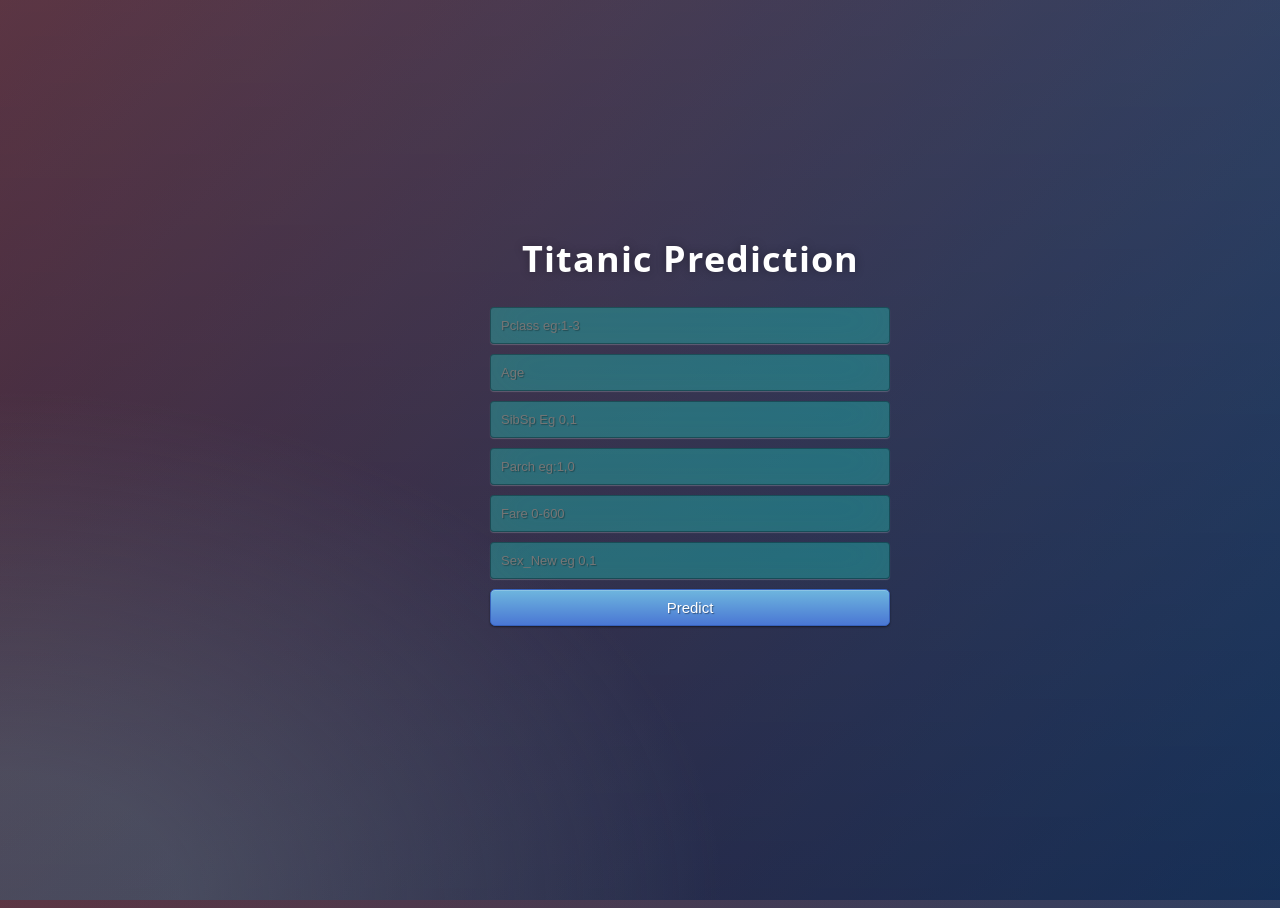
<file: templates/index.html>
<html>
<head>
  <meta charset="UTF-8">
  <title>Survival Prediction</title>
  <link href="https://fonts.googleapis.com/css?family=Pacifico" rel="stylesheet" type="text/css">
<link href="https://fonts.googleapis.com/css?family=Arimo" rel="stylesheet" type="text/css">
<link href="https://fonts.googleapis.com/css?family=Hind:300" rel="stylesheet" type="text/css">
<link href="https://fonts.googleapis.com/css?family=Open+Sans+Condensed:300" rel="stylesheet" type="text/css">
<link rel="stylesheet" href="/static/css/style.css">

</head>

<body>

 <div class="login">
	<h1>Titanic Prediction</h1>

    <form action="/predict"method="post">
    	<input  type="text" name="Pclass" placeholder="Pclass eg:1-3" required="required" />
        <input type="text" name="Age" placeholder="Age" required="required" />
		<input type="text" name="SibSp" placeholder="SibSp Eg 0,1" required="required" />
		<input type="text" name="Parch" placeholder="Parch eg:1,0" required="required" />
		<input type="text" name="Fare" placeholder="Fare 0-600" required="required" />
		<input type="text" name="Sex_New" placeholder="Sex_New eg 0,1" required="required" />
        <button type="submit" class="btn btn-primary btn-block btn-large">Predict</button>
    </form>
   <br>
   <br>
 </div>

</body></html>
</file>
<file: static/css/style.css>
@import url(https://fonts.googleapis.com/css?family=Open+Sans);
.btn { display: inline-block; *display: inline; *zoom: 1; padding: 4px 10px 4px; margin-bottom: 0; font-size: 13px; line-height: 18px; color: #333333; text-align: center;text-shadow: 0 1px 1px rgba(255, 255, 255, 0.75); vertical-align: middle; background-color: #f5f5f5; background-image: -moz-linear-gradient(top, #ffffff, #e6e6e6); background-image: -ms-linear-gradient(top, #ffffff, #e6e6e6); background-image: -webkit-gradient(linear, 0 0, 0 100%, from(#ffffff), to(#e6e6e6)); background-image: -webkit-linear-gradient(top, #ffffff, #e6e6e6); background-image: -o-linear-gradient(top, #ffffff, #e6e6e6); background-image: linear-gradient(top, #ffffff, #e6e6e6); background-repeat: repeat-x; filter: progid:dximagetransform.microsoft.gradient(startColorstr=#ffffff, endColorstr=#e6e6e6, GradientType=0); border-color: #e6e6e6 #e6e6e6 #e6e6e6; border-color: rgba(0, 0, 0, 0.1) rgba(0, 0, 0, 0.1) rgba(0, 0, 0, 0.25); border: 1px solid #e6e6e6; -webkit-border-radius: 4px; -moz-border-radius: 4px; border-radius: 4px; -webkit-box-shadow: inset 0 1px 0 rgba(255, 255, 255, 0.2), 0 1px 2px rgba(0, 0, 0, 0.05); -moz-box-shadow: inset 0 1px 0 rgba(255, 255, 255, 0.2), 0 1px 2px rgba(0, 0, 0, 0.05); box-shadow: inset 0 1px 0 rgba(255, 255, 255, 0.2), 0 1px 2px rgba(0, 0, 0, 0.05); cursor: pointer; *margin-left: .3em; }
.btn:hover, .btn:active, .btn.active, .btn.disabled, .btn[disabled] { background-color: #e6e6e6; }
.btn-large { padding: 9px 14px; font-size: 15px; line-height: normal; -webkit-border-radius: 5px; -moz-border-radius: 5px; border-radius: 5px; }
.btn:hover { color: #333333; text-decoration: none; background-color: #e6e6e6; background-position: 0 -15px; -webkit-transition: background-position 0.1s linear; -moz-transition: background-position 0.1s linear; -ms-transition: background-position 0.1s linear; -o-transition: background-position 0.1s linear; transition: background-position 0.1s linear; }
.btn-primary, .btn-primary:hover { text-shadow: 0 -1px 0 rgba(0, 0, 0, 0.25); color: #ffffff; }
.btn-primary.active { color: rgba(255, 255, 255, 0.75); }
.btn-primary { background-color: #4a77d4; background-image: -moz-linear-gradient(top, #6eb6de, #4a77d4); background-image: -ms-linear-gradient(top, #6eb6de, #4a77d4); background-image: -webkit-gradient(linear, 0 0, 0 100%, from(#6eb6de), to(#4a77d4)); background-image: -webkit-linear-gradient(top, #6eb6de, #4a77d4); background-image: -o-linear-gradient(top, #6eb6de, #4a77d4); background-image: linear-gradient(top, #6eb6de, #4a77d4); background-repeat: repeat-x; filter: progid:dximagetransform.microsoft.gradient(startColorstr=#6eb6de, endColorstr=#4a77d4, GradientType=0);  border: 1px solid #3762bc; text-shadow: 1px 1px 1px rgba(0,0,0,0.4); box-shadow: inset 0 1px 0 rgba(255, 255, 255, 0.2), 0 1px 2px rgba(0, 0, 0, 0.5); }
.btn-primary:hover, .btn-primary:active, .btn-primary.active, .btn-primary.disabled, .btn-primary[disabled] { filter: none; background-color: #4a77d4; }
.btn-block { width: 100%; display:block; }

* { -webkit-box-sizing:border-box; -moz-box-sizing:border-box; -ms-box-sizing:border-box; -o-box-sizing:border-box; box-sizing:border-box; }

html { width: 100%; height:100%; overflow:hidden; }

body {
	width: 100%;
	height:100%;
	font-family: 'Open Sans', sans-serif;
	background: #94b5eb;
	color: #fff;
	font-size: 18px;
	text-align:center;
	letter-spacing:1.2px;
	background: -moz-radial-gradient(0% 100%, ellipse cover, rgba(221, 243, 98, 0.4) 10%,rgba(138,114,76,0) 40%),-moz-linear-gradient(top,  rgba(57,173,219,.25) 0%, rgba(42,60,87,.4) 100%), -moz-linear-gradient(-45deg,  #670d10 0%, #092756 100%);
	background: -webkit-radial-gradient(0% 100%, ellipse cover, rgba(104,128,138,.4) 10%,rgba(138,114,76,0) 40%), -webkit-linear-gradient(top,  rgba(57,173,219,.25) 0%,rgba(42,60,87,.4) 100%), -webkit-linear-gradient(-45deg,  #670d10 0%,#092756 100%);
	background: -o-radial-gradient(0% 100%, ellipse cover, rgba(104,128,138,.4) 10%,rgba(138,114,76,0) 40%), -o-linear-gradient(top,  rgba(57,173,219,.25) 0%,rgba(42,60,87,.4) 100%), -o-linear-gradient(-45deg,  #670d10 0%,#092756 100%);
	background: -ms-radial-gradient(0% 100%, ellipse cover, rgba(104,128,138,.4) 10%,rgba(138,114,76,0) 40%), -ms-linear-gradient(top,  rgba(57,173,219,.25) 0%,rgba(42,60,87,.4) 100%), -ms-linear-gradient(-45deg,  #670d10 0%,#092756 100%);
	background: -webkit-radial-gradient(0% 100%, ellipse cover, rgba(104,128,138,.4) 10%,rgba(138,114,76,0) 40%), linear-gradient(to bottom,  rgba(57,173,219,.25) 0%,rgba(42,60,87,.4) 100%), linear-gradient(135deg,  #670d10 0%,#092756 100%);
	filter: progid:DXImageTransform.Microsoft.gradient( startColorstr='#3E1D6D', endColorstr='#092756',GradientType=1 );

}
.login {
	position: absolute;
	top: 40%;
	left: 50%;
	margin: -150px 0 0 -150px;
	width:400px;
	height:400px;
}

.login h1 { color: #fff; text-shadow: 0 0 10px rgba(0,0,0,0.3); letter-spacing:1px; text-align:center; }

input {
	width: 100%;
	margin-bottom: 10px;
	background: rgba(7, 248, 228, 0.3);
	border: none;
	outline: none;
	padding: 10px;
	font-size: 13px;
	color: #fff;
	text-shadow: 1px 1px 1px rgba(0,0,0,0.3);
	border: 1px solid rgba(0,0,0,0.3);
	border-radius: 4px;
	box-shadow: inset 0 -5px 45px rgba(100,100,100,0.2), 0 1px 1px rgba(255,255,255,0.2);
	-webkit-transition: box-shadow .5s ease;
	-moz-transition: box-shadow .5s ease;
	-o-transition: box-shadow .5s ease;
	-ms-transition: box-shadow .5s ease;
	transition: box-shadow .5s ease;
}
input:focus { box-shadow: inset 0 -5px 45px rgba(100,100,100,0.4), 0 1px 1px rgba(255,255,255,0.2); }
</file>
